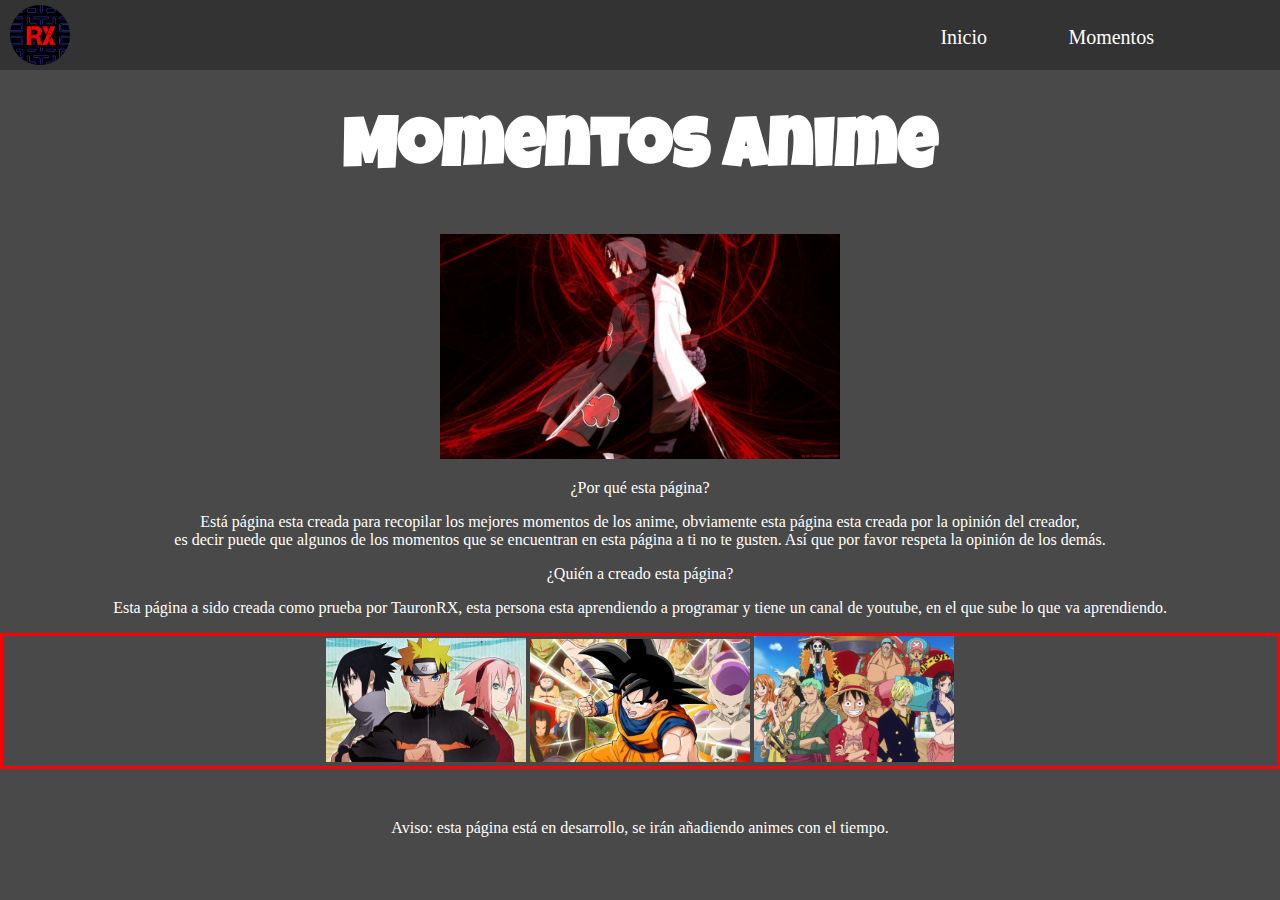
<file: index.html>
<!DOCTYPE html>
<html lang="es">
<head>
    <meta charset="UTF-8">
    <meta name="viewport" content="width=device-width, initial-scale=1.0">
    <meta name="keywords" content="pagina, secreto, momentos, anime">
    <title>Momentos Anime</title>
    <link rel="stylesheet" href="master.css">
    <link rel="shortcut icon" href="mangekyo-sharingan.png" />
    <link href="https://fonts.googleapis.com/css2?family=Luckiest+Guy&display=swap" rel="stylesheet">

    <script>
        /**
        * Array con las imagenes que se iran mostrando en la web
        */
        var imagenes=new Array(
            'madara-uchiha-4k.jpg',
            'itachi-sasuke-4k.jpg'
        );
     
        /**
        * Funcion para cambiar la imagen
        */
        function rotarImagenes()
        {
            // obtenemos un numero aleatorio entre 0 y la cantidad de imagenes que hay
            var index=Math.floor((Math.random()*imagenes.length));
     
            // cambiamos la imagen
            document.getElementById("imagen").src=imagenes[index];
        }
     
        /**
        * Función que se ejecuta una vez cargada la página
        */
        onload=function()
        {
            // Cargamos una imagen aleatoria
            rotarImagenes();
     
            // Indicamos que cada 5 segundos cambie la imagen
            setInterval(rotarImagenes,5000);
        }
    </script>

</head>
<body>
    <div class="container">
       <header class="cabecera">
           <a href="https://www.youtube.com/channel/UCA2ZALM3a2a-U4ouXOyXT8Q?view_as=subscriber" target="_blank"> <img src="logo.jpg" title="TauronRX" width="60px" id="logo-Tauron"> </a>
           <a href="index.html" id="enlace-cabecera-inicio">Inicio</a>
           <a href="momentos-todos.html" id="enlace-cabecera-momentos">Momentos</a>
       </header>

       <div class="container-contenido">
          <h1 id="titulo-index">Momentos Anime</h1>
          <img src="" width="400px" id="imagen">

          <p>¿Por qué esta página?</p>
          <p>Está página esta creada para recopilar los mejores momentos de los anime, obviamente esta página esta creada por la opinión del creador,<br> es decir puede que algunos de los momentos que se encuentran en esta página a ti no te gusten. Así que por favor respeta la opinión de los demás.</p>
          <p>¿Quién a creado esta página?</p>
          <p>Esta página a sido creada como prueba por TauronRX, esta persona esta aprendiendo a programar y tiene un canal de youtube, en el que sube lo que va aprendiendo.</p>
          
          <div class="container-tendencias">
             <a href="naruto.html"> <img src="naruto.jpg" title="naruto" width="200px"> </a>
             <a href="dragon-ball.html"> <img src="dragon-ball-tendencias.jpg" title="dragon ball" width="220px"> </a>
             <a href="one-piece.html"> <img src="one-piece-tendencias.jpg" title="One Piece" width="200px"> </a>
          </div>
          
          <p id="aviso-final">Aviso: esta página está en desarrollo, se irán añadiendo animes con el tiempo.</p>
        </div>

    </div>

</body>
</html>
</file>
<file: master.css>
body {
    margin: 0%;
    padding: 0%;
    background: #494949;
    color: #ffff;
}

.cabecera {
    width: 100%;
    height: 70px;
    background: #333333;
}

#logo-Tauron {
    border-radius: 40px;
    margin-top: 5px;
    margin-left: 10px;
}

a:hover {
    opacity: .9;
}

a {
    text-decoration: none;
}

#enlace-cabecera-inicio {
    text-decoration: none;
    color: #ffff;
    font-family: fantasy;
    position: absolute;
    margin-top: 26px;
    margin-left: 68%;
    font-size: 20px;
}

#enlace-cabecera-momentos {
    color: #ffff;
    font-family: fantasy;
    position: absolute;
    margin-top: 26px;
    margin-left: 78%;
    font-size: 20px;
}

.container-contenido {
    text-align: center;
}

#titulo-index {
    font-family: 'Luckiest Guy', cursive;
    font-size: 70px;

}

#titulo-index:hover {
    color: green;
}

#aviso-final {
    margin-top: 50px;
    margin-bottom: 40px;
}

.container-tendencias {
    border: solid;
    border-color: red;
}

.momentos-anime-lista {
    width: 55%;
    height: 700px;
    border: solid;
    position: absolute;
    left: 23%;
}

#aviso-final2 {
    margin-top: 750px;
    margin-bottom: 50px;
}

#title-animes {
    font-size: 40px;
    font-family: fantasy;
    margin-top: 4%;
    margin-bottom: 0%;
}

#imagen-lista-naruto {
    position: absolute;
    left: 2%;
}

#title-naruto-lista {
    font-family: cursive;
    font-size: 20px;
    position: absolute;
    left: 45%;
    color: #ffff;
}

#linea {
    position: relative;
    top: 12%;
}

#imagen-lista-dragon-ball {
    position: absolute;
    left: 2%;
    top: 26%;
}

#title-dragon-ball-lista {
    font-family: cursive;
    font-size: 20px;
    position: absolute;
    left: 45%;
    color: #ffff;
    top: 27%;
}

#linea2 {
    position: relative;
    top: 25%;
}

#imagen-lista-one-piece {
    position: absolute;
    left: 2%;
    top: 40.5%;
}

#title-one-piece-lista {
    font-family: cursive;
    font-size: 20px;
    position: absolute;
    left: 45%;
    color: #ffff;
    top: 41.5%;
}

#linea3 {
    position: relative;
    top: 38%;
}
</file>
